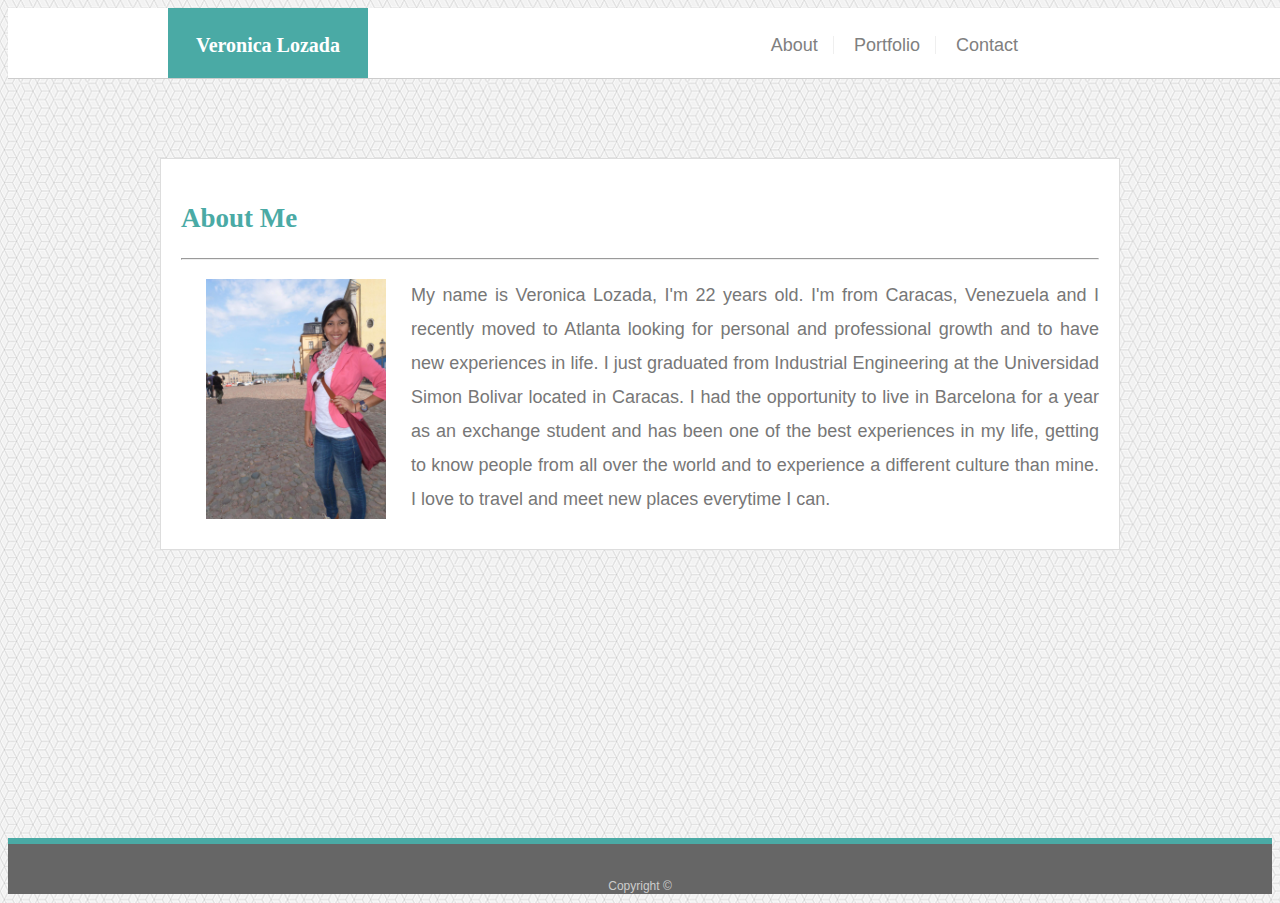
<file: index.html>
<!DOCTYPE html>
<html class="all">

<head>
    <meta charset="utf-8" />
    <meta http-equiv="X-UA-Compatible" content="IE=edge">
    <title>About | Veronica Lozada </title>
    <meta name="viewport" content="width=device-width, initial-scale=1">
    <link rel="stylesheet" type="text/css" media="screen" href="assets/css/style.css" />

</head>

<body>
    <header id="header">
        <div class="container">
            <div id="name">
                <h1>Veronica Lozada</h1>
            </div>

            <nav class="link">
                <a href="index.html">About</a>
                <a href="portfolio.html">Portfolio</a>
                <a href="contact.html">Contact</a>
            </nav>
        </div>
        <br>
        <br>
    </header>

    <div>
        <div id="content" class="container">
            <section class="main-section">
                <h2>About Me</h2>
                <hr>

                <img src="assets/images/img.jpg" class="auth-image" alt="picture of me">

                <div id="paragraph">

                    <p>My name is Veronica Lozada, I'm 22 years old. I'm from Caracas, Venezuela and I recently moved to Atlanta
                        looking for personal and professional growth and to have new experiences in life. I just graduated
                        from Industrial Engineering at the Universidad Simon Bolivar located in Caracas. I had the opportunity
                        to live in Barcelona for a year as an exchange student and has been one of the best experiences in
                        my life, getting to know people from all over the world and to experience a different culture than
                        mine. I love to travel and meet new places everytime I can. </p>

                </div>
            </section>
        </div>
        <div class="push"></div>
    </div>

    <footer>
    <div class="container">
        Copyright &copy;
    </div>
    </footer>

</body>
</html>
</file>
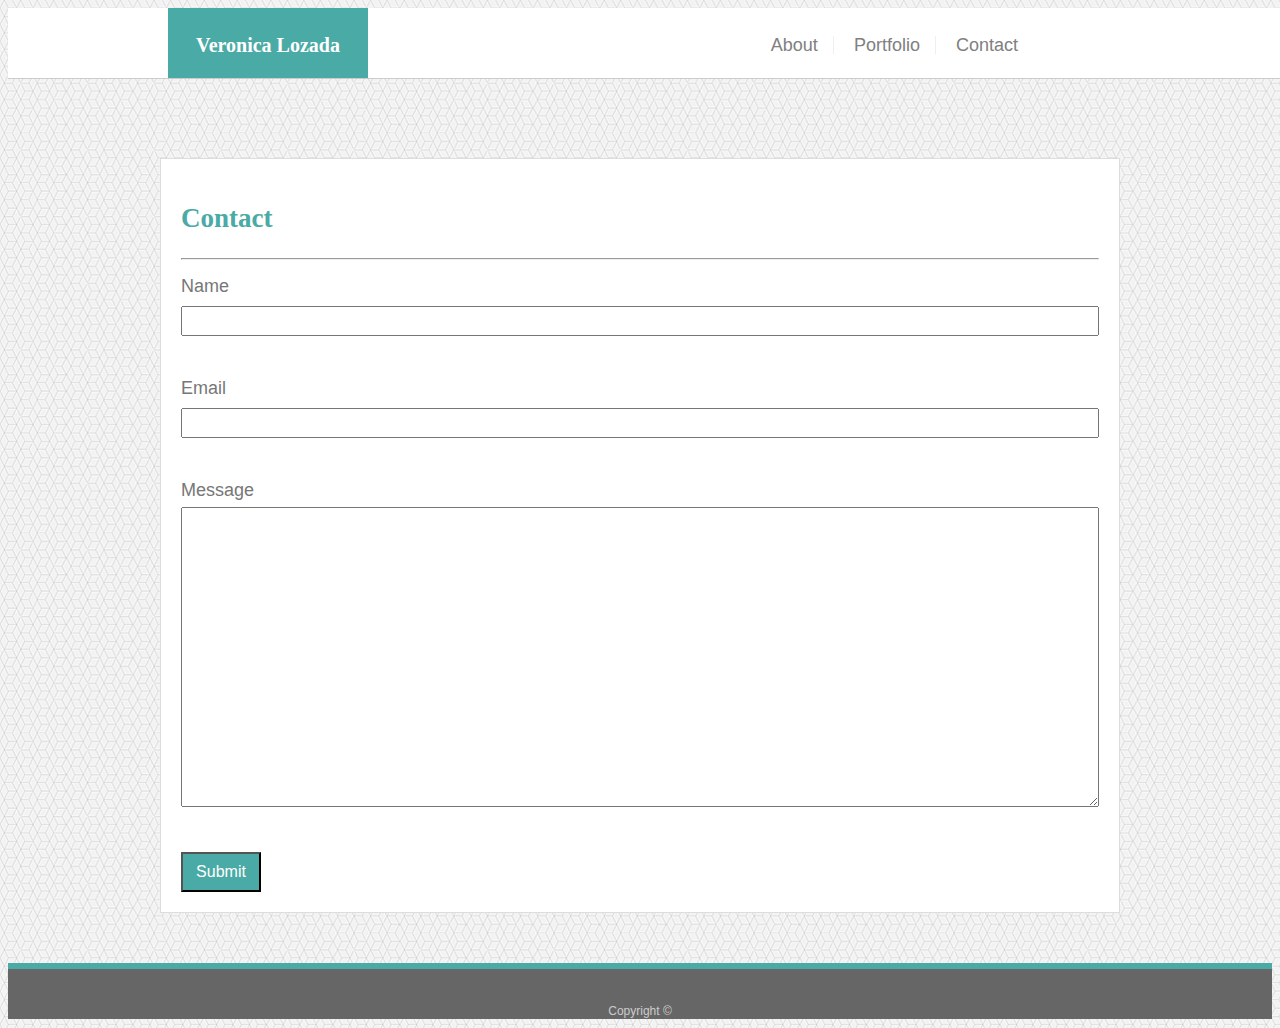
<file: contact.html>
<!DOCTYPE html>
<html class="all">

<head>
    <meta charset="utf-8" />
    <meta http-equiv="X-UA-Compatible" content="IE=edge">
    <title>Contact | Veronica Lozada</title>
    <meta name="viewport" content="width=device-width, initial-scale=1">
    <link rel="stylesheet" type="text/css" media="screen" href="assets/css/style.css" />
</head>


<body>
    <header id="header">
        <div class="container">
            <div id="name">
                <h1>Veronica Lozada</h1>
            </div>
            <nav class="link">
                <a href="index.html">About</a>
                <a href="portfolio.html">Portfolio</a>
                <a href="contact.html">Contact</a>
            </nav>
        </div>
        <br>
        <br>
    </header>

    <div>
        <div id="content" class="container">
            <section class="main-section">
                <h2>Contact</h2>
                <hr>

                <div id="submit">
                    <form action="/action_page.php">
                        Name
                        <br>
                        <input class="text" type="text" name="name"> </input>
                        <br>
                        <br> Email
                        <br>
                        <input class="text" type="text" name="Email"></input>
                        <br>
                        <br> Message
                        <br>
                        <textarea id="message"> </textarea>
                    </form>
                    <br>

                    <button class="btn" type="button">Submit</button>
                </div>
        </div>
        <div class="push"></div>
    </div>
    <footer>
        <div class="container">
            Copyright &copy;
        </div>
    </footer>

</body>
</html>
</file>
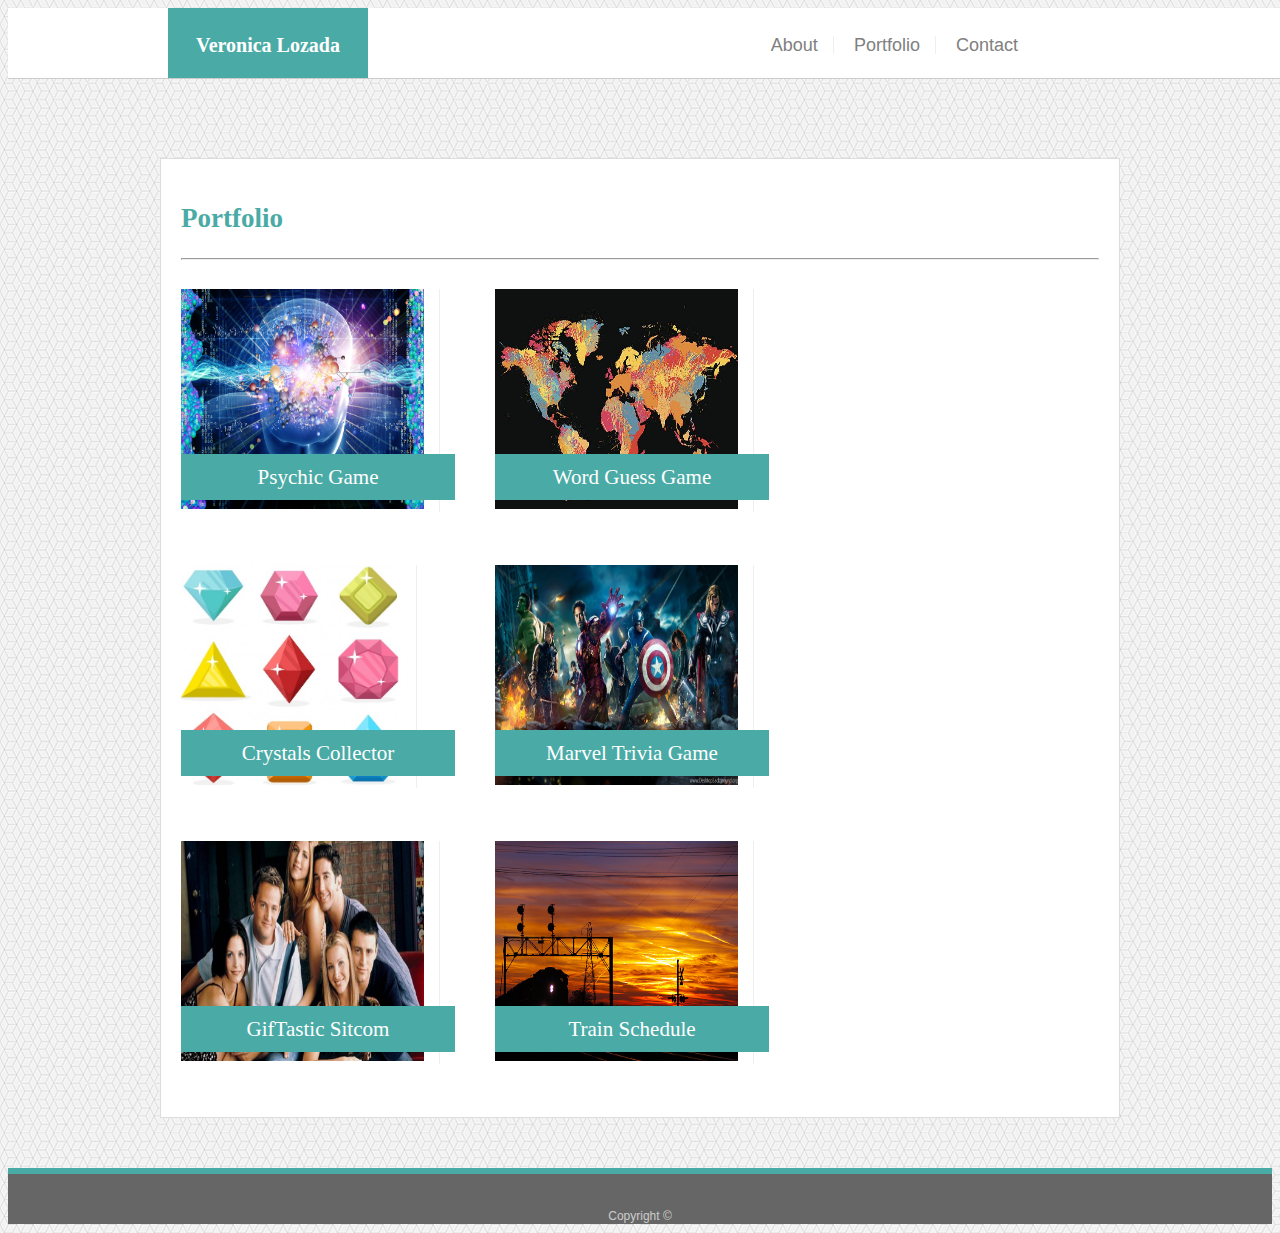
<file: portfolio.html>
<!DOCTYPE html>
<html class="all">

<head>
    <meta charset="utf-8" />
    <meta http-equiv="X-UA-Compatible" content="IE=edge">
    <title>Portfolio | Veronica Lozada</title>
    <meta name="viewport" content="width=device-width, initial-scale=1">
    <link rel="stylesheet" type="text/css" media="screen" href="assets/css/style.css" />
</head>


<body>
    <header id="header">
        <div class="container">
            <div id="name">
                <h1>Veronica Lozada</h1>
            </div>
            <nav class="link">
                <a href="index.html">About</a>
                <a href="portfolio.html">Portfolio</a>
                <a href="contact.html">Contact</a>
            </nav>
        </div>
        <br>
        <br>
    </header>

    <div>
        <div id="content" class="container">
            <section class="main-section">
                <h2>Portfolio</h2>
                <hr>
                <!-- new html based on solutions -->

                <div class="work">
                   <a class="linkImg" href="https://verolozada.github.io/Psychic-Game/" target="_blank"><img src="assets/images/psychic.jpg" alt="Image1"></a>
                    <h3>Psychic Game</h3>
                </div>
                <div class="work">
                    <a class="linkImg" href=" https://verolozada.github.io/Word-Guess-Game/" target="_blank"><img src="assets/images/countries.jpg" alt="Image2"></a>
                    <h3>Word Guess Game</h3>
                </div>
                <div class="work">
                    <a class="linkImg" href="https://verolozada.github.io/unit-4-game/" target="_blank"><img src="assets/images/gems.jpg" alt="Image3"></a>
                    <h3>Crystals Collector</h3>
                </div>
                <div class="work">
                    <a class="linkImg" href="https://verolozada.github.io/TriviaGame/" target="_blank"><img src="assets/images/background.jpg" alt="Image4"></a>
                    <h3>Marvel Trivia Game</h3>
                </div>
                <div class="work">
                    <a class="linkImg" href="https://verolozada.github.io/GifTastic/" target="_blank"> <img src="assets/images/friends.jpg" alt="Image5"></a>
                    <h3>GifTastic Sitcom</h3>
                </div>
                <div class="work">
                        <a class="linkImg" href="https://verolozada.github.io/TrainSchedule/" target="_blank"> <img src="assets/images/train.jpg" alt="Image6"></a>
                        <h3>Train Schedule</h3>
                </div>

        </div>
    </div>
    <div class="push"></div>
    </div>
    <footer>
        <div class="container">
            Copyright &copy;
        </div>
    </footer>

</body>

</html>
</file>
<file: assets/css/style.css>
body {
    background-image: url("../images/qbkls.jpg");  
    font-family: Arial, Helvetica, sans-serif;
    font-size: 18px;
    line-height: 34px;
    color: #777777;
}  

p {
    margin-bottom: 30px;
} 

p:last-child {
    margin-bottom: 0;
}

* {
    box-sizing: border-box;
}

.container {
    width: 100%;
    margin: 0 auto;
    max-width: 960px;
    clear: both;
}

/* header */

#header {
    color: gray;
    background: #ffffff;
    width: 100%;
    border-bottom: 1px solid #cccccc;
    position: fixed;
    z-index: 99; 
    overflow: auto;
    margin: 0 0 30px;
}

#name{
    width: 200px;
    height:70px;
    background-color: #4aaaa5;
    color: #ffffff;
    text-align: center;
    float: left;
}

h1 {
    text-align: center;
    font-size: 20px;
    margin: 20px 0px;
    font-family: Georgia, 'Times New Roman', Times, serif;
}

.link {
    float: right;
    margin: 20px 80px 0px 0px; 
}

a {
    text-decoration: none;
    color: gray;
    display: inline-block;
    padding-right: 15px;
    margin-right: 15px;
    line-height: 18px;
    border-right: 1px solid #efefef;
} 

a:last-child {
    border-right: 0 none;
}
/* hoover for the nav */

 a:hover {
    background-color: #4aaaa5;
    color: #ffffff; 
   } 

/* footer */

footer {
    padding: 25px 0;
    color: #cccccc;
    background: #666666;
    border-top: 6px solid #4aaaa5;
    text-align: center;
    font-size: 12px;
    font-family: Arial, Helvetica, sans-serif;
    clear: both;
    height: 50px;
    width: 100%;
   } 

/* content */


.auth-image{
    float: left;
    width: 180px;
    height: auto;
    margin: 10px 25px;
}

#content {
    padding-top: 50px;
    min-height: calc(100vh - 70px);
}

.main-section {
    background-color: #ffffff;
    margin: 0 0 50px;
    margin-top: 100px;
    padding: 20px;
    border: 1px solid #dddddd;
    color: #777777;
    font-family: Arial, Helvetica, sans-serif;
    text-align: justify;
    float: left;
    width: 100%;
    max-width: 960px;
}

h2 {
    color: #4aaaa5;
    font-family: Georgia, 'Times New Roman', Times, serif;
} 

/* contact */

.btn {
    background: #4aaaa5;
    color: #ffffff;
    height: 40px;
    width: 80px;
    font-size: 16px;
}

.text {
    width: 100%;
    height: 30px;
}

#message {
    width: 100%;
    height: 300px;
}


/* portfolio */

.work {
    position: relative;
    float: left;
    width: 274px;
    margin: 20px 0 25px;
    overflow: auto;
}
img {
    width: 100px;
    height: 220px;
}

.work:nth-child(even) {
    margin-right: 40px;
}
.work:nth-child(odd) {
    margin-right: 40px;
}

.work img {
    width: 100%;
    border: none;
}

.work h3 {
    position: absolute;
    bottom: 20px;
    width: 100%;
    padding: 8px;
    margin-bottom: 0;
    font-weight: 300;
    line-height: 30px;
    color: #ffffff;
    text-align: center;
    background: #4aaaa5;
    border-bottom: 0;
    font-family: Georgia, 'Times New Roman', Times, serif;
}

@media only screen and (max-width: 980px) {
      
    body {
       background: url("../images/dust_scratches.png");       
     }
    .container{
      width: 100%;
      padding: 0 20px;
      max-width: 768px;
      margin: 0 auto;
     } 
     
}

@media only screen and (max-width: 768px) {
body {
    background: url("../images/light-grey-terrazzo.png")
}

.main-section {
    width: 100%;
}
#content {
    overflow: auto;
}
}

@media only screen and (max-width: 640px) {

body {
    background: url("../images/beige_paper.png");
}

#header {
    position: static;
}
.main-section {
    width: 100%;
}

#name {
    width: 100%;
}

#content {
    padding-top: 10px;
}

.link {
    text-align: center;
    width: 100%;
    padding-left: 0;
    margin: 15px;
}

}
</file>
